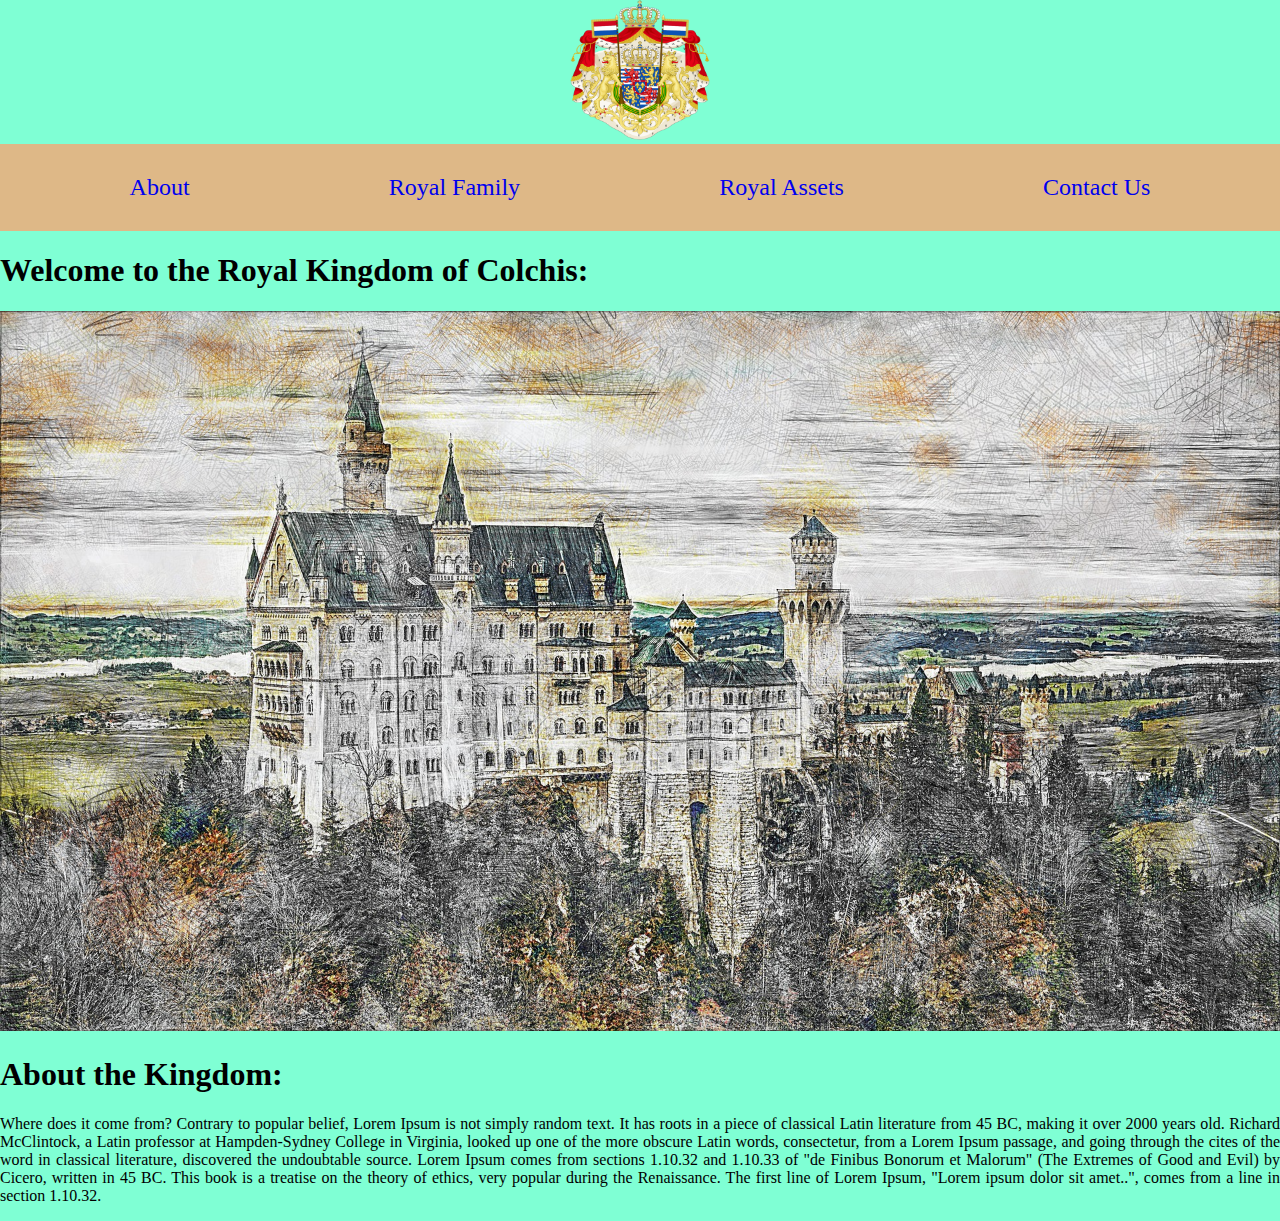
<file: index.html>
<!DOCTYPE html>
<html lang="en">
<head>
    <meta charset="UTF-8">
    <meta http-equiv="X-UA-Compatible" content="IE=edge">
    <meta name="viewport" content="width=device-width, initial-scale=1.0">
    <title> King's Website </title>
    <link rel="stylesheet" href="style.css">
</head>

<body>
    <section>
        <header id="logo">
            <img src="logo.png" alt="Coat of arms">
        </header>
    </section>
    
    <section>
        <div class="navbar">
            <li><a href="about.html"> About </a></li>
            <li><a href="royalFamily.html"> Royal Family </a></li>
            <li><a href="royalAssets.html"> Royal Assets</a></li>
            <li><a href="contactUs.html"> Contact Us </a></li>
        </div>
    </section>

    <section>
        <div class="hero">
            <h1> Welcome to the Royal Kingdom of Colchis: </h1>
            <img src="palace.jpg" alt="King's palace picture">
        </div>
    </section>
    <section>
        <h1> About the Kingdom: </h1>
        <p style="text-align: justify;">
            Where does it come from?
            Contrary to popular belief, Lorem Ipsum is not simply random text. It has roots in a piece of classical Latin literature from 45 BC, making it over 2000 years old. Richard McClintock, a Latin professor at Hampden-Sydney College in Virginia, looked up one of the more obscure Latin words, consectetur, from a Lorem Ipsum passage, and going through the cites of the word in classical literature, discovered the undoubtable source. Lorem Ipsum comes from sections 1.10.32 and 1.10.33 of "de Finibus Bonorum et Malorum" (The Extremes of Good and Evil) by Cicero, written in 45 BC. This book is a treatise on the theory of ethics, very popular during the Renaissance. The first line of Lorem Ipsum, "Lorem ipsum dolor sit amet..", comes from a line in section 1.10.32.
        </p>
    </section>
</body>
</html>
</file>
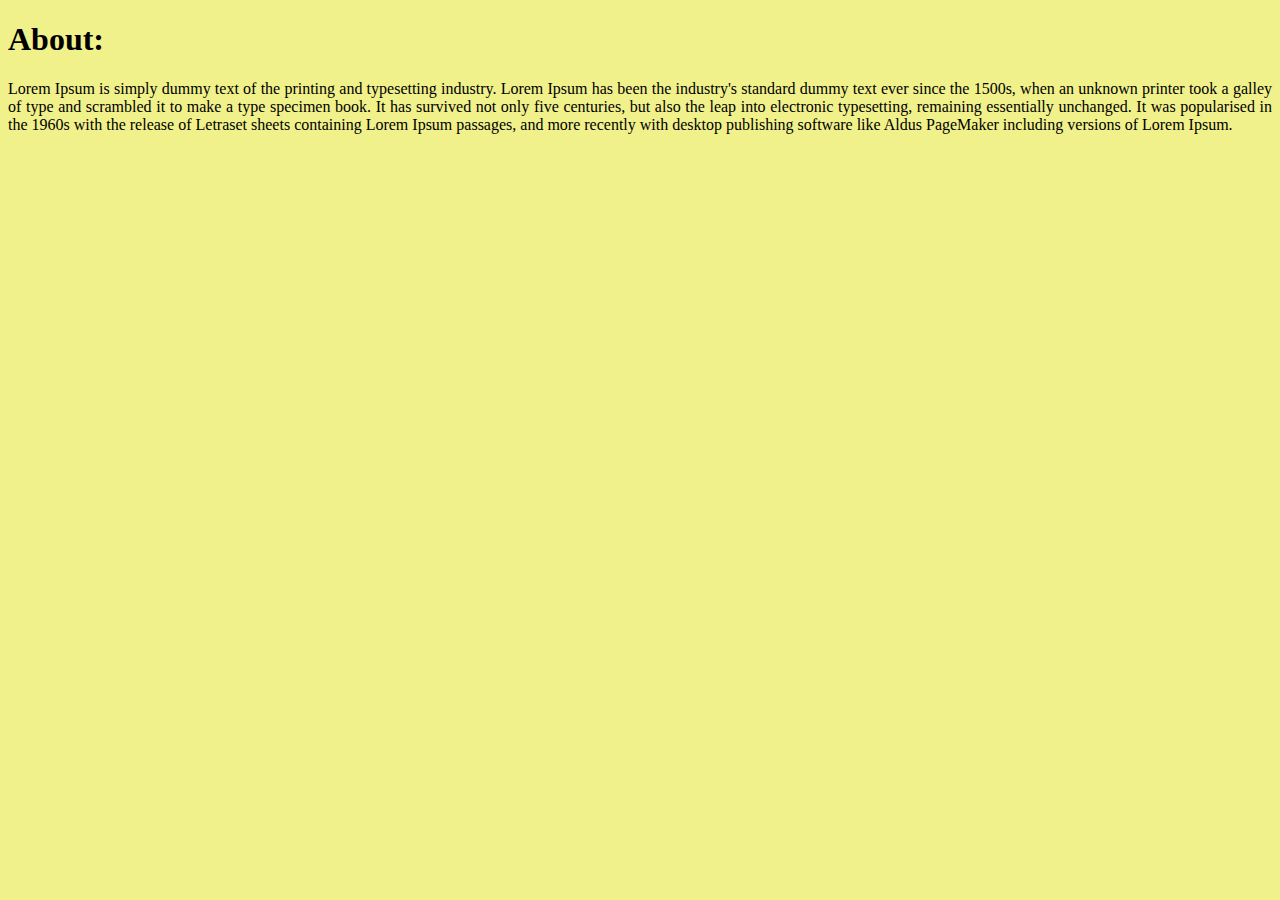
<file: about.html>
<!DOCTYPE html>
<html lang="en">
<head>
    <meta charset="UTF-8">
    <meta http-equiv="X-UA-Compatible" content="IE=edge">
    <meta name="viewport" content="width=device-width, initial-scale=1.0">
    <title>About Her</title>
</head>

<body style="background-color: rgb(241, 241, 139)">
    <section>
        <div>
            <h1> About: </h1>
            <p style="text-align:justify">
                Lorem Ipsum is simply dummy text of the printing and typesetting industry. Lorem Ipsum has been the industry's standard dummy text ever since the 1500s, when an unknown printer took a galley of type and scrambled it to make a type specimen book. It has survived not only five centuries, but also the leap into electronic typesetting, remaining essentially unchanged. It was popularised in the 1960s with the release of Letraset sheets containing Lorem Ipsum passages, and more recently with desktop publishing software like Aldus PageMaker including versions of Lorem Ipsum.
            </p>
        </div>
    </section> 
</body>

</html>
</file>
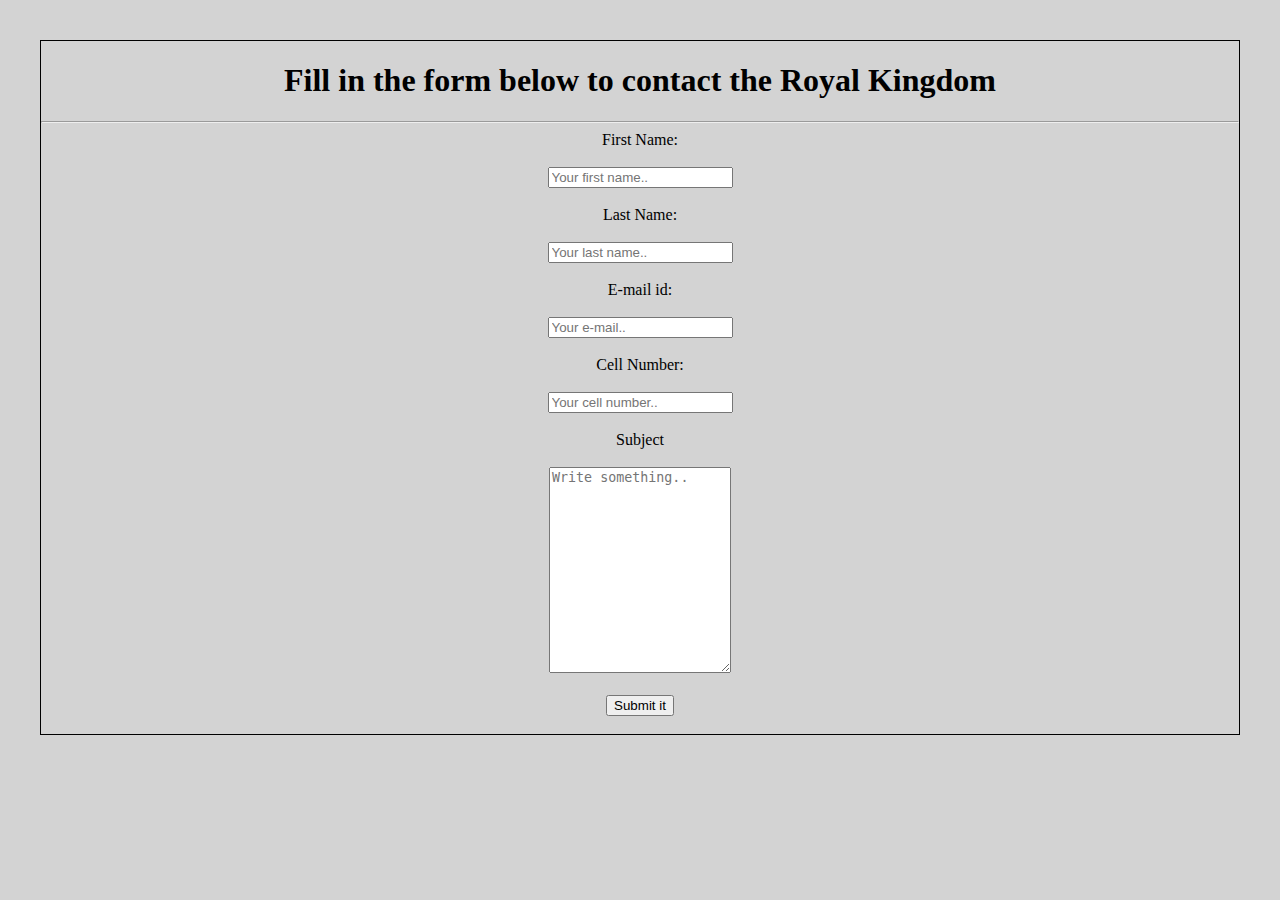
<file: contactUs.html>
<!DOCTYPE html>
<html lang="en">
<head>
    <meta charset="UTF-8">
    <meta name="viewport" content="width=device-width, initial-scale=1.0">
    <title>Contact Form</title>
</head>

<body style="text-align: center; border: 1px solid black; margin: 40px; background-color: lightgrey;">
    <h1> Fill in the form below to contact the Royal Kingdom </h1> <hr>

    <section>
        <div>
            <form action="">
                <label for="fname">First Name:</label> <br><br>
                <input type="text" placeholder="Your first name.."> <br><br>

                <label for="lname">Last Name:</label> <br><br>
                <input type="text" placeholder="Your last name.."> <br><br>

                <label for="e-mail">E-mail id:    </label> <br><br>
                <input type="text" placeholder="Your e-mail.."> <br><br>

                <label for="cellNumber"> Cell Number:</label> <br><br>
                <input type="text" placeholder="Your cell number.."> <br><br>

                <label for="subject">Subject</label> <br><br>
                <textarea placeholder="Write something.." style= "height: 200px"></textarea> <br><br>
                <!--<input type="submit" value="Submit"> <br><br>-->
                <button onclick="myFunction()"> Submit it </button> <br><br>
            </form>
        </div>
    </section> 
    
    <script>
        function myFunction() {
            alert("Your message has been submitted. Thank you.")
        }  
    </script>
    
</body>
</html>
</file>
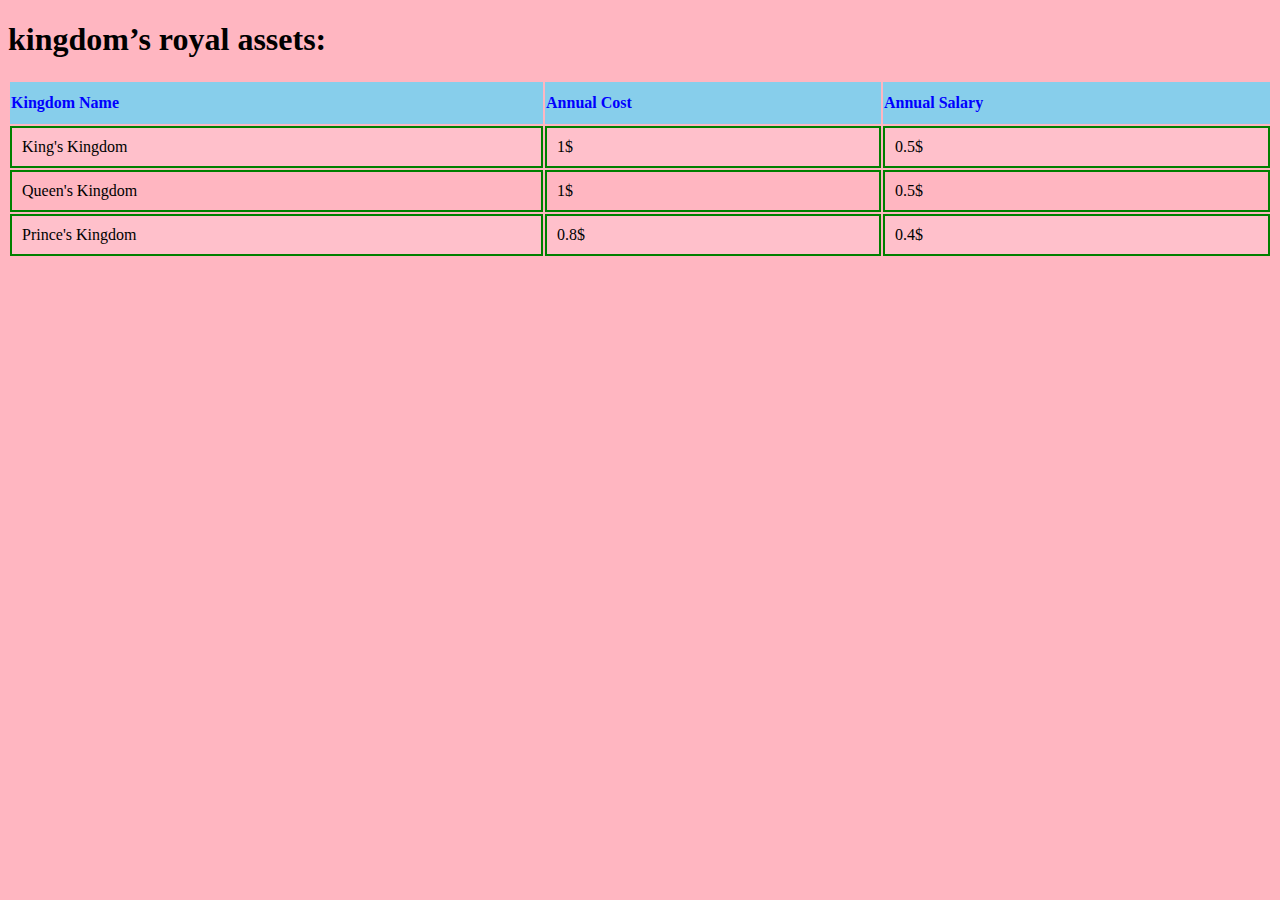
<file: royalAssets.html>
<!DOCTYPE html>
<html>
<head>
	<title>table</title>
	<style type="text/css">
		#i {
			font-family: "Trebuchet MS" Arial, Helvetica, sans-serif;
			border-collapse: separate;
			width: 100%;
		}
		#i td, #itr {
			border:2px solid green;
			padding: 10px;
		}
		#i tr:nth-child(even) {
			background-color: pink;
		}
		#i tr:hover {
			background-color: lightgreen;
		}
		#i th {
			padding-top: 12px;
			padding-bottom: 12px;
			text-align: left;background-color: skyblue;
			color: blue;
			vertical-align: bottom;
		}
        body {
            background-color: lightpink;
        }
	</style>
</head>

<body>
        <h1>kingdom’s royal assets:</h1>
		<div style="overflow-x: auto;">
		<table id="i">
		<tr>
			<th> Kingdom Name </th>
			<th> Annual Cost </th>
			<th> Annual Salary </th>
		</tr>

		<tr>
			<td> King's Kingdom </td>
			<td> 1$ </td>
			<td> 0.5$ </td>
		</tr>

		<tr>
			<td> Queen's Kingdom </td>
			<td> 1$</td>
			<td> 0.5$ </td>
		</tr>

		<tr>
			<td> Prince's Kingdom </td>
			<td> 0.8$ </td>
			<td> 0.4$</td>
		</tr>
		</table>
		</div>
</body>
</html>
</file>
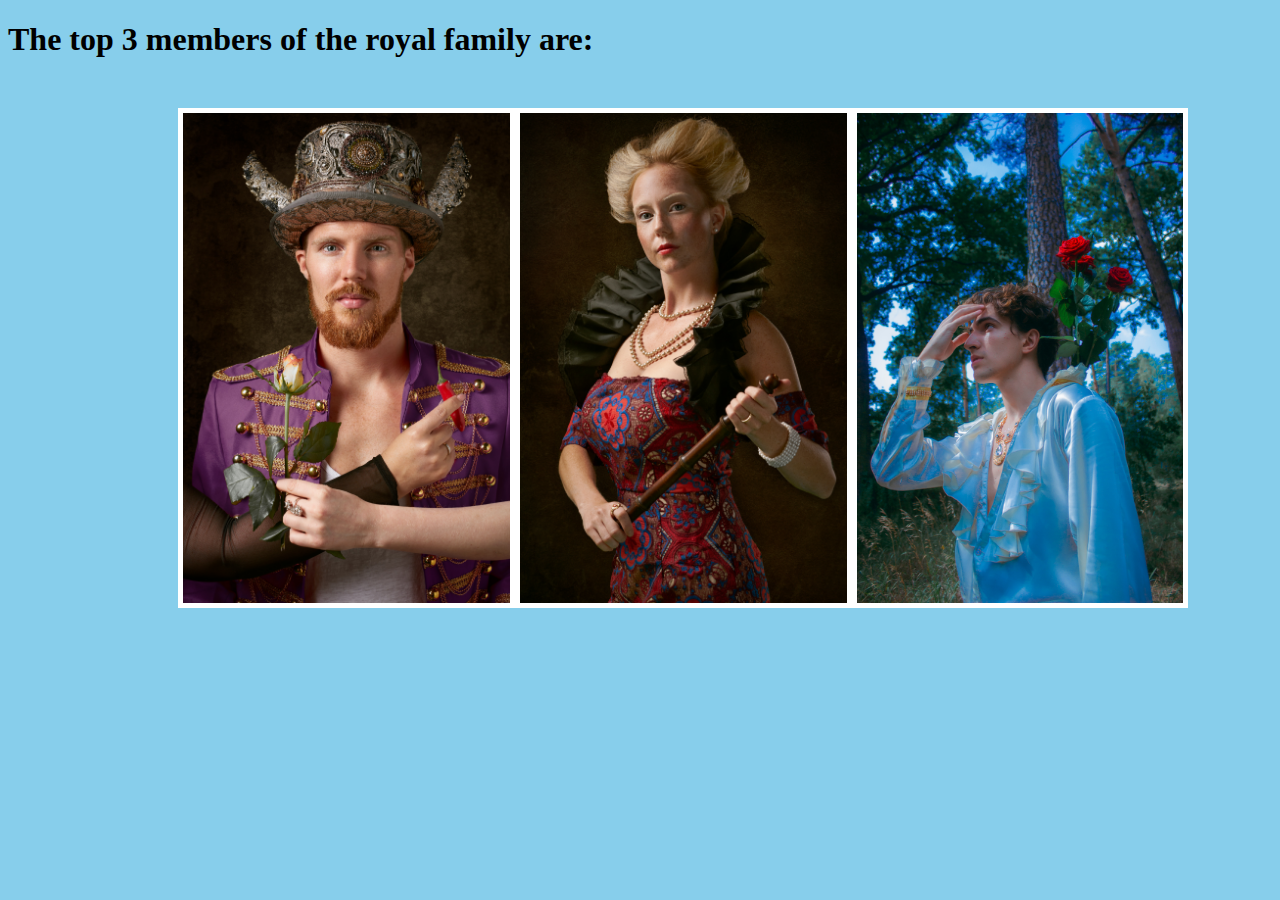
<file: royalFamily.html>
<!DOCTYPE html>
<html lang="en">
<head>
    <meta charset="UTF-8">
    <meta name="viewport" content="width=device-width, initial-scale=1.0">
    <title> Royal Family's Page</title>
    <style>
        .royalFamilyMembers {
            display: flex;
            flex-direction: row;
            justify-content: space-between;
            width: 400px;
            height: 500px;
            margin: 50px 50px 50px 170px;
        }
        img {
            border: 5px solid white;
        }
        body {
            background-color: skyblue;
        }
    </style>
</head>

<body>
    <h1> The top 3 members of the royal family are: </h1>
    <section class="royalFamilyMembers">
        <img src="king.jpg" alt="King Saj"> <br><br>
        <img src="queen.jpg" alt="Queen Sid"> <br><br>
        <img src="prince.jpg" alt="Prince Vic">
    </section>
</body>
</html>
</file>
<file: style.css>
body {
  background-color: aquamarine;
  margin: 0px;
  padding: 0px;
}

#logo {
  text-align: center;
}

.navbar {
  background-color: burlywood;
  display: flex;
  justify-content: space-around;
  font-size: x-large;
  padding: 30px;
  text-decoration: none;
}

.navbar li {
  list-style: none;
}

.navbar li a {
  text-decoration: none;
  cursor: pointer;
}

img {
  width: 100%;
}

#logo img {
  width: 140px;
  height: 140px;
}
</file>
